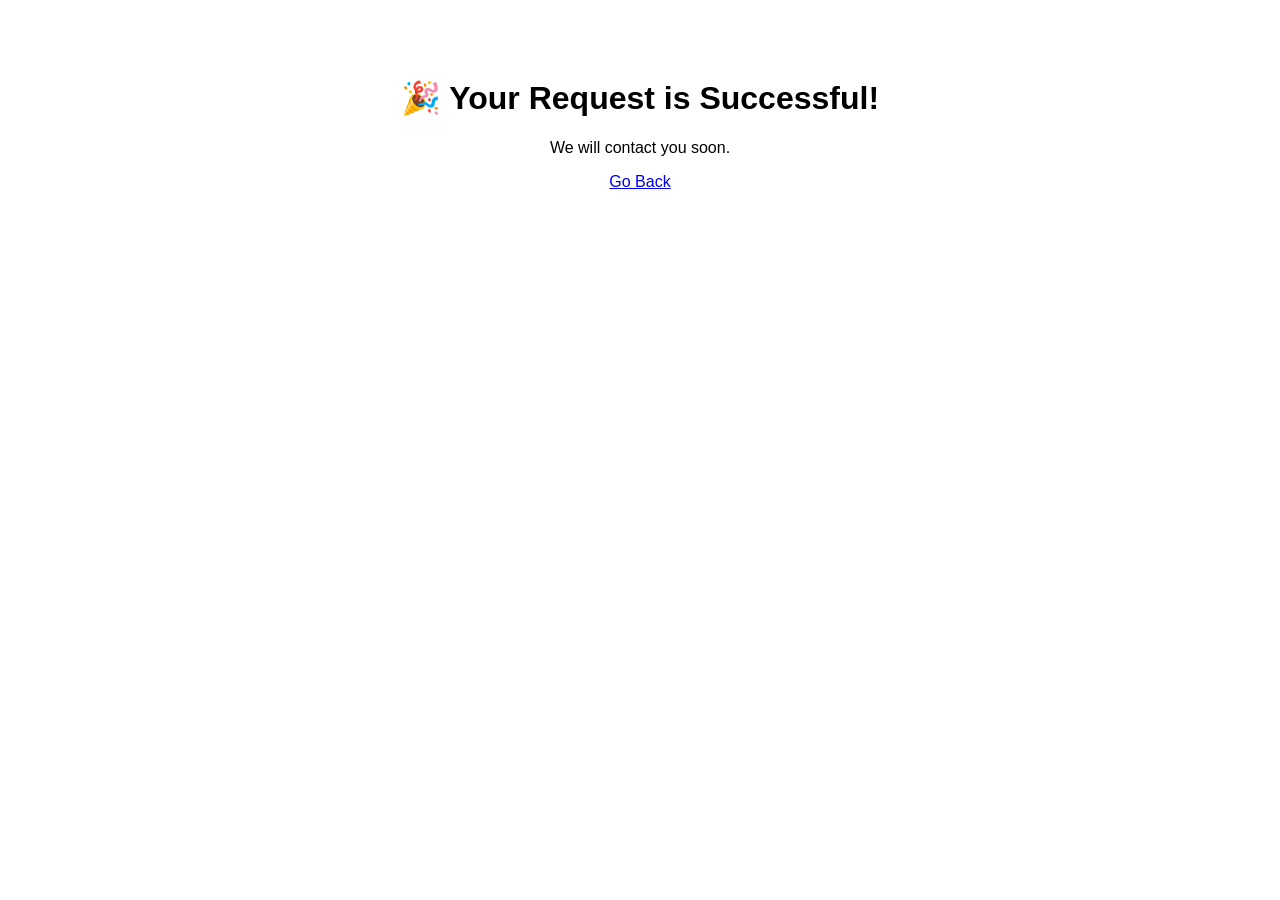
<file: thankyou.html>
<!DOCTYPE html>
<html>
<head>
  <title>Success</title>
</head>
<body style="font-family:sans-serif;text-align:center;padding:50px;">
  <h1>🎉 Your Request is Successful!</h1>
  <p>We will contact you soon.</p>
  <a href="index.html">Go Back</a>
</body>
</html>
</file>
